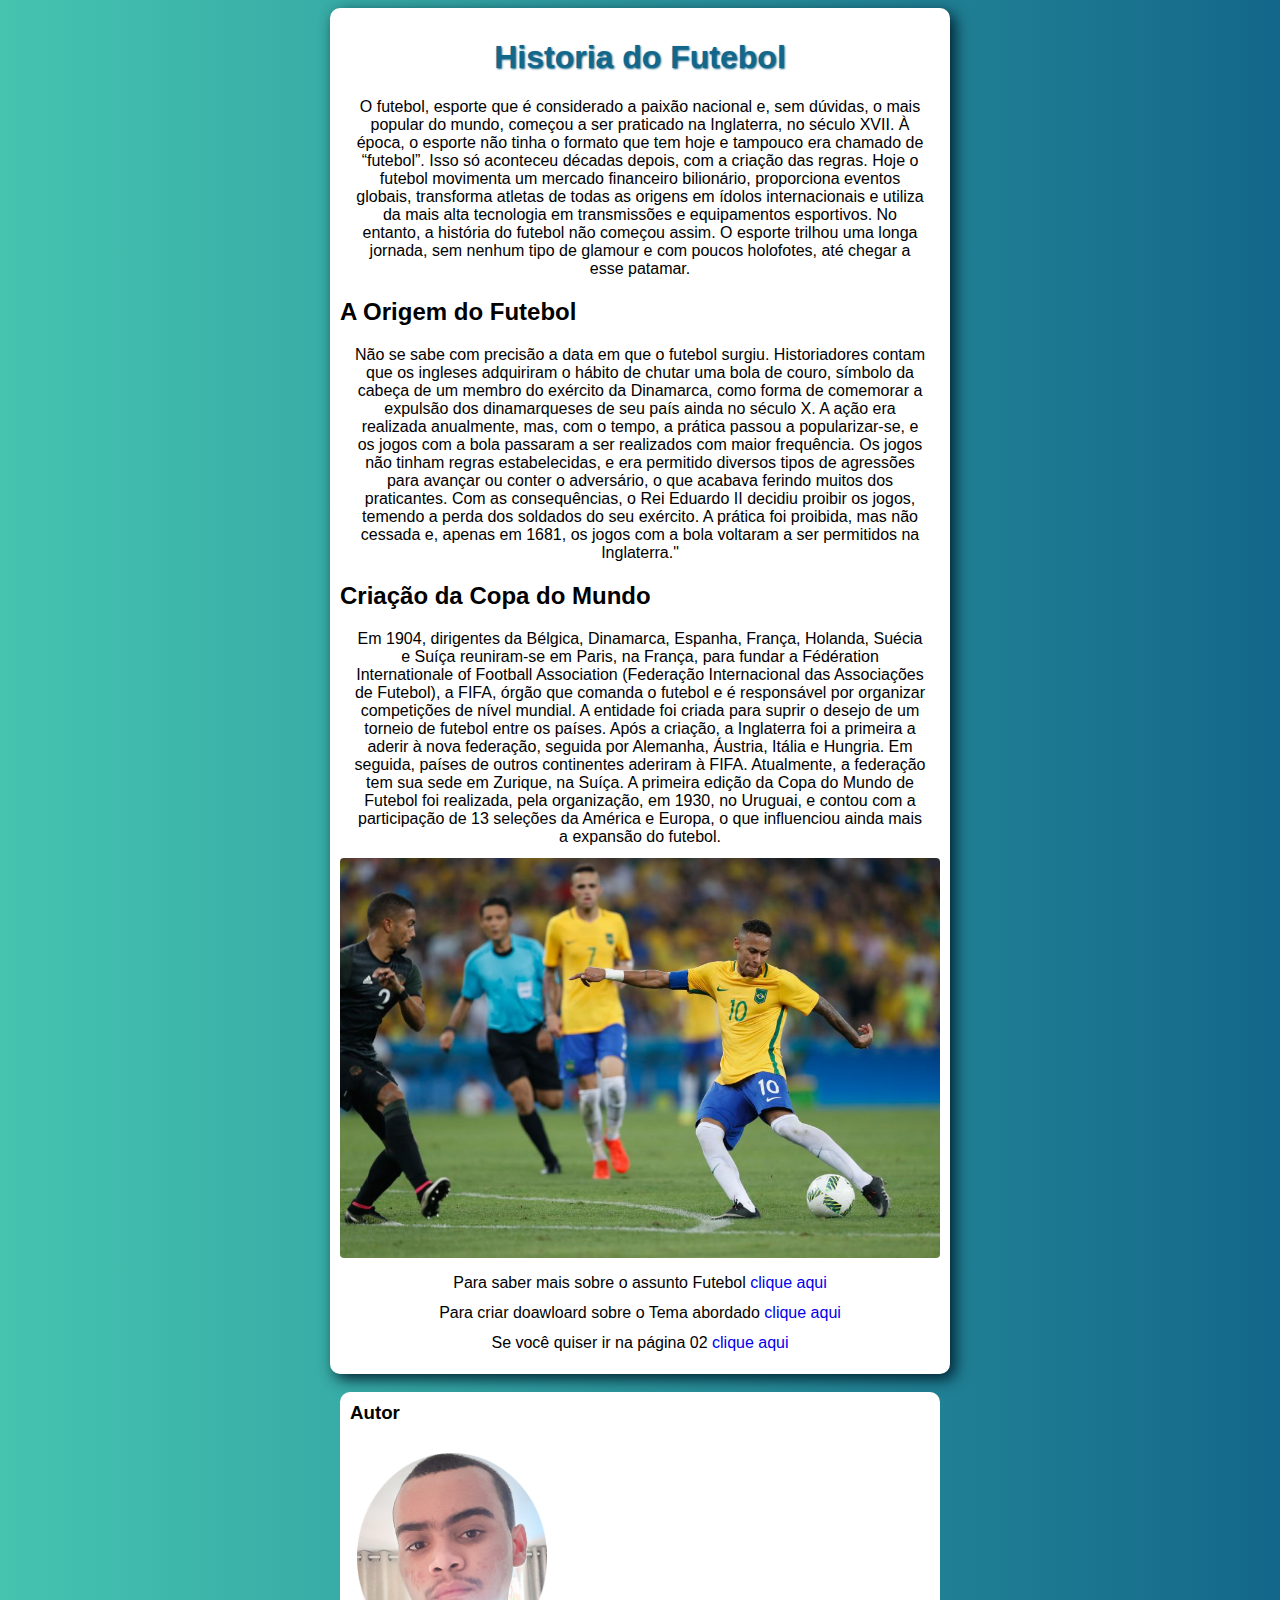
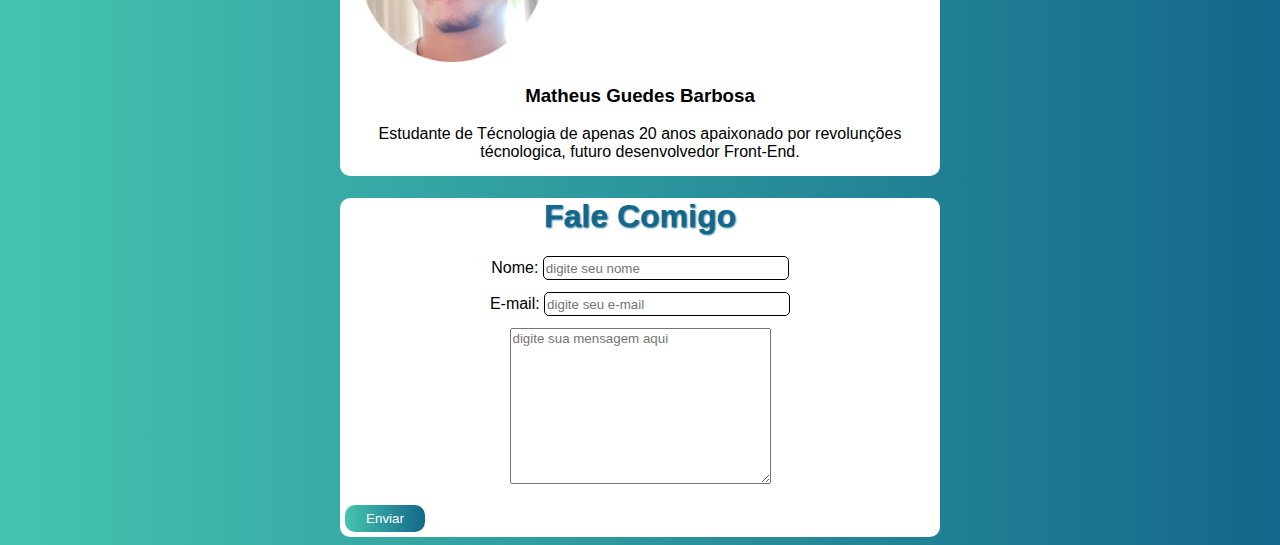
<file: index.html>
<!DOCTYPE html>
<html lang="pt-br">
<head>
    <meta charset="UTF-8">
    <meta http-equiv="X-UA-Compatible" content="IE=edge">
    <meta name="viewport" content="width=device-width, initial-scale=1.0">
    <title> Historia do Futebol</title>
    <link rel="stylesheet" href="estilo.css"> 
    <link rel="shortcut icon"href="Fravicon/Bola de futebol.ico" type="image/x-icon">
</head>
<body>
    <main>
    <h1>Historia do Futebol</h1>

    <p>O futebol, esporte que é considerado a paixão nacional e, sem dúvidas, o mais popular do mundo, começou a ser praticado na Inglaterra, no século XVII. À época, o esporte não tinha o formato que tem hoje e tampouco era chamado de “futebol”. Isso só aconteceu décadas depois, com a criação das regras.

        Hoje o futebol movimenta um mercado financeiro bilionário, proporciona eventos globais, transforma atletas de todas as origens em ídolos internacionais e utiliza da mais alta tecnologia em transmissões e equipamentos esportivos. No entanto, a história do futebol não começou assim. O esporte trilhou uma longa jornada, sem nenhum tipo de glamour e com poucos holofotes, até chegar a esse patamar.</p>

        <h2>A Origem do Futebol</h2>

    <p>Não se sabe com precisão a data em que o futebol surgiu. Historiadores contam que os ingleses adquiriram o hábito de chutar uma bola de couro, símbolo da cabeça de um membro do exército da Dinamarca, como forma de comemorar a expulsão dos dinamarqueses de seu país ainda no século X. A ação era realizada anualmente, mas, com o tempo, a prática passou a popularizar-se, e os jogos com a bola passaram a ser realizados com maior frequência.

        Os jogos não tinham regras estabelecidas, e era permitido diversos tipos de agressões para avançar ou conter o adversário, o que acabava ferindo muitos dos praticantes. Com as consequências, o Rei Eduardo II decidiu proibir os jogos, temendo a perda dos soldados do seu exército. A prática foi proibida, mas não cessada e, apenas em 1681, os jogos com a bola voltaram a ser permitidos na Inglaterra."</p>

        <h2>Criação da Copa do Mundo</h2>
        <p>
            Em 1904, dirigentes da Bélgica, Dinamarca, Espanha, França, Holanda, Suécia e Suíça reuniram-se em Paris, na França, para fundar a Fédération Internationale of Football Association (Federação Internacional das Associações de Futebol), a FIFA, órgão que comanda o futebol e é responsável por organizar competições de nível mundial. A entidade foi criada para suprir o desejo de um torneio de futebol entre os países.
            
            Após a criação, a Inglaterra foi a primeira a aderir à nova federação, seguida por Alemanha, Áustria, Itália e Hungria. Em seguida, países de outros continentes aderiram à FIFA. Atualmente, a federação tem sua sede em Zurique, na Suíça.
            
            A primeira edição da Copa do Mundo de Futebol foi realizada, pela organização, em 1930, no Uruguai, e contou com a participação de 13 seleções da América e Europa, o que influenciou ainda mais a expansão do futebol.
        </p>
    
        <picture>
            <source media="(max-width:800px)"srcset="Imagens/banner_pequeno.jpg" type="image/jpg">
            <source media="(max-width:1050px)" srcset="Imagens/banner__medio.jpg" type="image/jpg">

            <img src="Imagens/Jogo de Futebol.jpg" width="600px"   alt="Futebol">
        </picture>
<!--Tags para colocar o link para entrar em outro site e fazer doawloard de um PDF-->

<p>Para saber mais sobre o assunto Futebol <a href="https://brasilescola.uol.com.br/educacao-fisica/historia-do-futebol.htm" target="black">clique aqui</a></p>
    <p>Para criar doawloard sobre o Tema abordado <a href="doawnload/PDF- Futebol.pdf" type="--Tags">clique aqui</a></p>
    <p>Se você quiser ir  na página 02 <a href="pagina.html">clique aqui</a></p>
</main>

<div class="Sobre-mim">
    <h3 class="Autor">Autor</h3>
    <p></p><img   src="Imagens/Guedes.PNG.png"  width="190px"    class="foto-Autor"  alt="foto-Autor"><h3 class="nome-Autor">Matheus Guedes Barbosa</h3></p>
    <p class="Discrição">Estudante de Técnologia de apenas 20 anos apaixonado por revolunções técnologica, futuro desenvolvedor Front-End.


</div>

<form class="Fale-comigo" action="https://formsubmit.co/matheus.gbarbosa22022003@gmail.com" method="POST">
    <h1 >Fale Comigo</h1>

       <p>Nome: <input type="text" name="Nome" id="txtNome" placeholder="digite seu nome"></p>
       <p>E-mail: <input type="text" id="txtE-mail" name="e-mail" placeholder="digite seu e-mail"></p>
       <p><textarea name="mensagem" id="txtMensagens" cols="30" rows="10" placeholder="digite sua mensagem aqui"></textarea></p>
 <button type="button" onclick="Enviar()">Enviar</button>
        
    
</form>

<script src="javascript.js"></script>
</body>
</html>
</file>
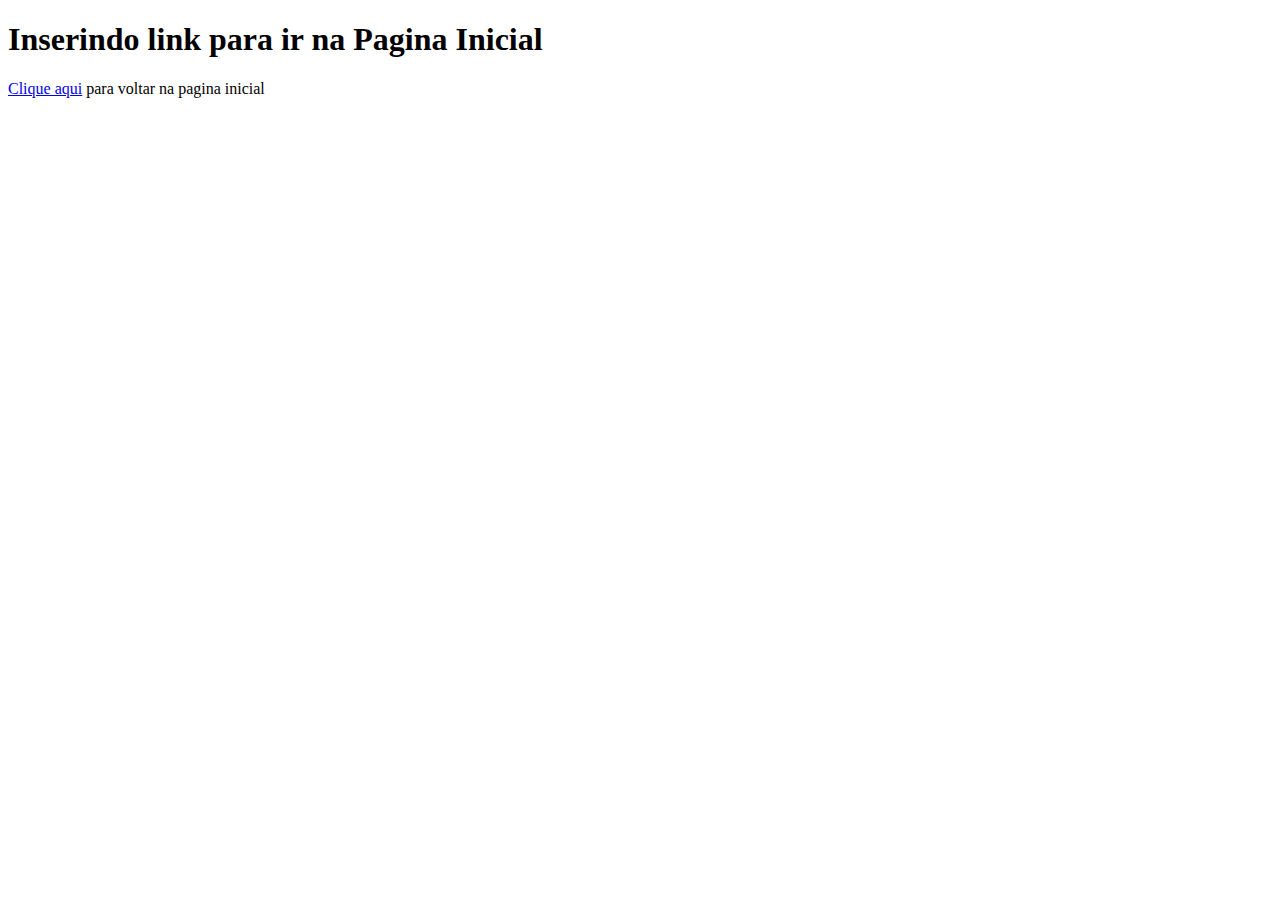
<file: pagina.html>
<!DOCTYPE html>
<html lang="en">
<head>
    <meta charset="UTF-8">
    <meta http-equiv="X-UA-Compatible" content="IE=edge">
    <meta name="viewport" content="width=device-width, initial-scale=1.0">
    <title>pagina 02</title>
</head>
<body>
    <h1>Inserindo link para ir na Pagina Inicial</h1>
    <p><a href="index.html">Clique aqui</a> para voltar na pagina inicial</p>
    

</body>
</html>
</file>
<file: estilo.css>
@charset "UTF-8";
*{
    font-family: Arial, Helvetica, sans-serif;
    
}
body{
    background-image: linear-gradient(to right, #45C4B0,#13678A );
    background-color: white;
}

main{
    background-color: white;
    width: 600px;
    padding: 10px;
    margin: auto;
    border-radius: 10px;
    box-shadow: 5px 5px 15px #012030;
}
h1
{
    color: #13678A;
    text-align: center;
    text-shadow: 1px 1px 2px;
}
a{
    text-decoration: none;
}

img{
    border-radius: 4px;
}
p{
    text-align: justify;
    margin: 12px;
}
.Sobre-mim
{
    background-color: white ;
    border-radius: 10px;
    text-align: center;
    margin: auto;
    width: 600px;
   
}
.Discrição{
    padding-bottom: 15px;
}
.Autor{
    display: flex;
   
    text-align: left;
    padding: 10px;
}
.foto-Autor{

position: relative;
right: 188px;

}

.Fale-comigo{
    background-color: #FFFF;
    width: 600px;
    text-align: left;
    margin: auto;
    border-radius: 10px;
}

input{

    border-radius: 5px;
    height: 20px;
    width: 18em;
    outline: 0;
    border: 1px solid;
    
}
p{
    text-align: center;
}

button{
   
    border: none;
   border-radius: 10px;
   height: 2em;
   width: 6em;
   background:linear-gradient(to right, #45C4B0,#13678A );
   color: #FFFF;
   margin: 5px;
}
</file>
